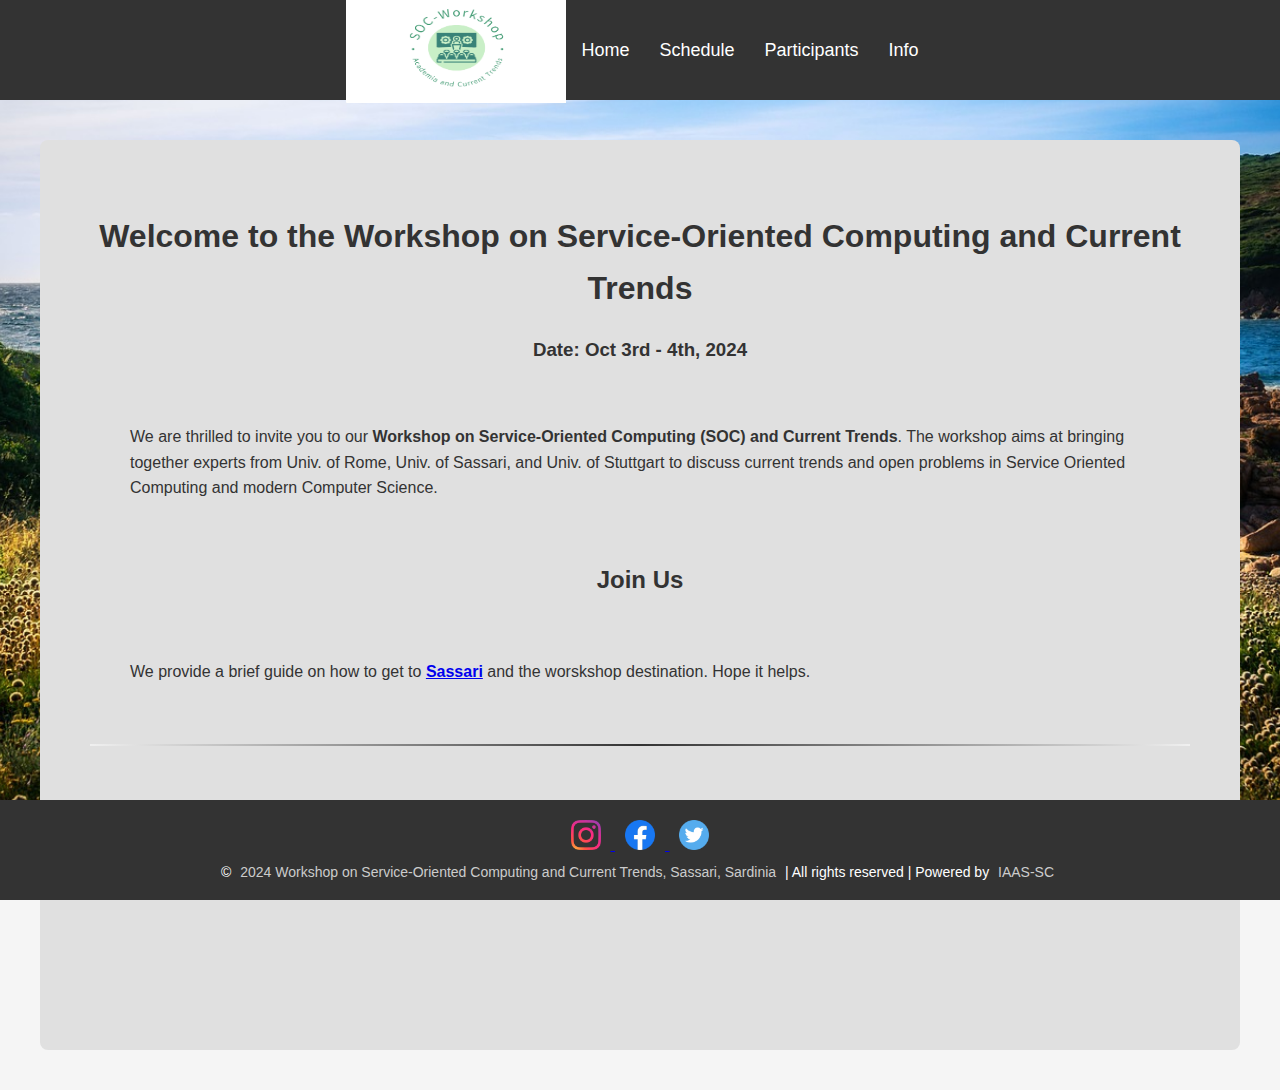
<file: index.html>
<!DOCTYPE html>
<html lang="en">

<head>
    <meta charset="UTF-8">
    <meta name="viewport" content="width=device-width, initial-scale=1.0">
    <title>Service-Oriented Computing Workshop</title>
    <link rel="stylesheet" href="css/styles.css">
    <link rel="icon" type="image/x-icon" href="./images/ico/favicon.ico">
    <!-- <link rel="icon" type="image/png" sizes="16x16" href="/images/ico/favicon.ico"> -->
    <link rel="apple-touch-icon" sizes="57x57" href="./images/ico/apple-icon-57x57.png">
    <link rel="apple-touch-icon" sizes="60x60" href="./images/ico/apple-icon-60x60.png">
    <link rel="apple-touch-icon" sizes="72x72" href="./images/ico/apple-icon-72x72.png">
    <link rel="apple-touch-icon" sizes="76x76" href="./images/ico/apple-icon-76x76.png">
    <link rel="apple-touch-icon" sizes="114x114" href="./images/ico/apple-icon-114x114.png">
    <link rel="apple-touch-icon" sizes="120x120" href="./images/ico/apple-icon-120x120.png">
    <link rel="apple-touch-icon" sizes="144x144" href="./images/ico/apple-icon-144x144.png">
    <link rel="apple-touch-icon" sizes="152x152" href="./images/ico/apple-icon-152x152.png">
    <link rel="apple-touch-icon" sizes="180x180" href="./images/ico/apple-icon-180x180.png">
    <link rel="icon" type="image/png" sizes="192x192"  href="./images/ico/android-icon-192x192.png">
    <link rel="icon" type="image/png" sizes="32x32" href="./images/ico/favicon-32x32.png">
    <link rel="icon" type="image/png" sizes="96x96" href="./images/ico/favicon-96x96.png">
    <link rel="icon" type="image/png" sizes="16x16" href="./images/ico/favicon-16x16.png">
    <link rel="manifest" href="/manifest.json">
    <meta name="msapplication-TileColor" content="#ffffff">
    <meta name="msapplication-TileImage" content="/ms-icon-144x144.png">
    <meta name="theme-color" content="#ffffff">
</head>

<body>

    <header>

    </header>

    <main>
        <section class="intro">
            <!-- <h1>Open-Seminar and Workshop on Service-Oriented Computing</h1> -->

            <h1>Welcome to the Workshop on Service-Oriented Computing and Current Trends</h1>
            <h3>Date: Oct 3rd - 4th, 2024</h3>
            <p>We are thrilled to invite you to our <strong>Workshop on Service-Oriented Computing
                    (SOC) and Current Trends</strong>. 
                    The workshop aims at bringing together experts from Univ. of Rome, Univ. of Sassari,
                     and Univ. of Stuttgart to discuss current trends and open problems in Service Oriented Computing and modern Computer Science.</p>

            <h2>Join Us</h2>
            <p>We provide a brief guide on how to get to  <b><a href="location.html">Sassari</a></b> and the worskshop destination. Hope it helps. 
                </p>
                <!-- <a href="#register">Register now</a> to secure your spot and prepare to engage, learn, and grow.</p> -->

                <hr class="custom-divider">
            <p>
            <div class="cta-buttons">
                <!-- <a href="register.html" class="btn">Register Now</a> -->
                <a href="about.html" class="btn">Learn More</a>
            </div>
            </p>
        </section>
    </main>

    <footer>
        <!-- <p>&copy; 2024 Department Name. All rights reserved.</p> -->
    </footer>

    <script src="js/script.js"></script>
</body>

</html>
</file>
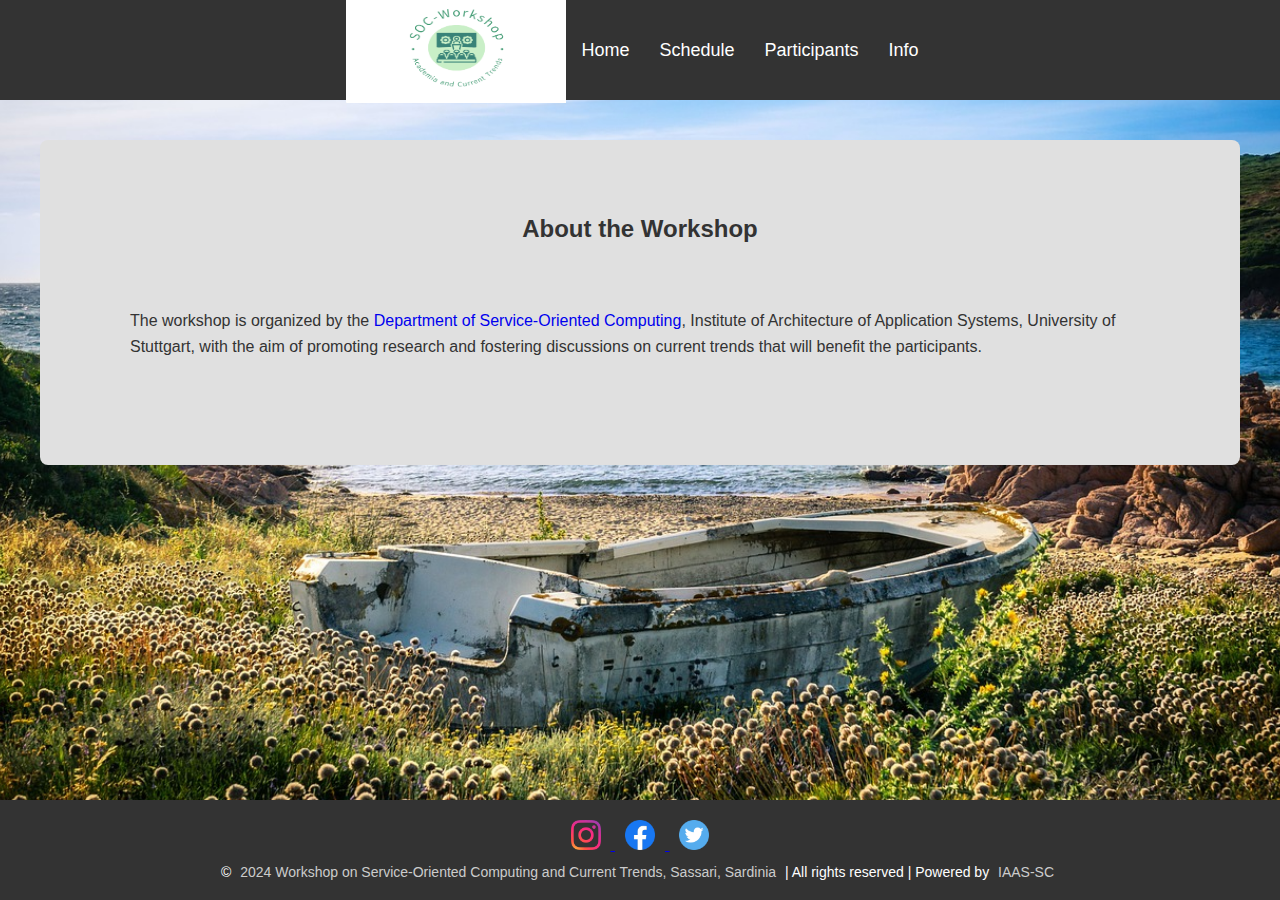
<file: about.html>
<!DOCTYPE html>
<html lang="en">

<head>
    <meta charset="UTF-8">
    <meta name="viewport" content="width=device-width, initial-scale=1.0">
    <title>About the Workshop</title>
    <link rel="stylesheet" href="css/styles.css">
    <link rel="icon" type="image/x-icon" href="./images/ico/favicon.ico">
    <!-- <link rel="icon" type="image/png" sizes="16x16" href="/images/ico/favicon.ico"> -->
    <link rel="apple-touch-icon" sizes="57x57" href="./images/ico/apple-icon-57x57.png">
    <link rel="apple-touch-icon" sizes="60x60" href="./images/ico/apple-icon-60x60.png">
    <link rel="apple-touch-icon" sizes="72x72" href="./images/ico/apple-icon-72x72.png">
    <link rel="apple-touch-icon" sizes="76x76" href="./images/ico/apple-icon-76x76.png">
    <link rel="apple-touch-icon" sizes="114x114" href="./images/ico/apple-icon-114x114.png">
    <link rel="apple-touch-icon" sizes="120x120" href="./images/ico/apple-icon-120x120.png">
    <link rel="apple-touch-icon" sizes="144x144" href="./images/ico/apple-icon-144x144.png">
    <link rel="apple-touch-icon" sizes="152x152" href="./images/ico/apple-icon-152x152.png">
    <link rel="apple-touch-icon" sizes="180x180" href="./images/ico/apple-icon-180x180.png">
    <link rel="icon" type="image/png" sizes="192x192"  href="./images/ico/android-icon-192x192.png">
    <link rel="icon" type="image/png" sizes="32x32" href="./images/ico/favicon-32x32.png">
    <link rel="icon" type="image/png" sizes="96x96" href="./images/ico/favicon-96x96.png">
    <link rel="icon" type="image/png" sizes="16x16" href="./images/ico/favicon-16x16.png">
    <link rel="manifest" href="/manifest.json">
    <meta name="msapplication-TileColor" content="#ffffff">
    <meta name="msapplication-TileImage" content="/ms-icon-144x144.png">
    <meta name="theme-color" content="#ffffff">
</head>

<body>
    <header>
        <!-- Same header as index.html -->
    </header>

    <main>
        <section class="intro">
            <h2>About the Workshop</h2>
            <p class="iaassc">The workshop is organized by the <a href="https://www.iaas.uni-stuttgart.de/en/department-service-computing/" target="_blank">Department of
                Service-Oriented Computing</a>, Institute of Architecture of Application Systems, University of Stuttgart, with the aim of promoting research and fostering discussions on current trends that
                will benefit the participants.</p>
        </section>
    </main>

    <footer>
        <!-- Same footer as index.html -->
    </footer>
    <script src="js/script.js"></script>

</body>

</html>
</file>
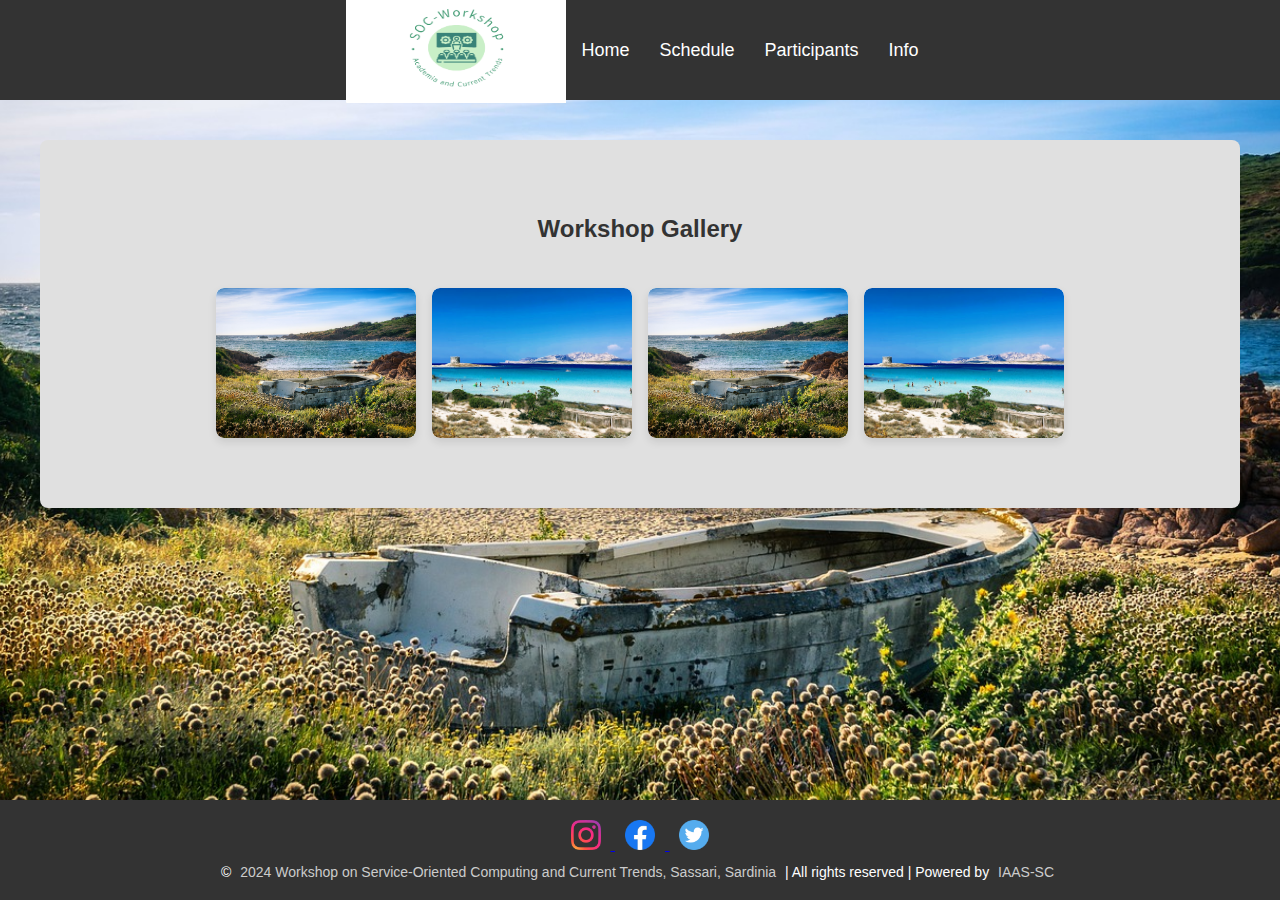
<file: gallery.html>
<!DOCTYPE html>
<html lang="en">
<head>
    <meta charset="UTF-8">
    <meta name="viewport" content="width=device-width, initial-scale=1.0">
    <title>Gallery</title>
    <link rel="stylesheet" href="css/styles.css">
    <link rel="icon" type="image/x-icon" href="./images/ico/favicon.ico">
    <!-- <link rel="icon" type="image/png" sizes="16x16" href="/images/ico/favicon.ico"> -->
    <link rel="apple-touch-icon" sizes="57x57" href="./images/ico/apple-icon-57x57.png">
    <link rel="apple-touch-icon" sizes="60x60" href="./images/ico/apple-icon-60x60.png">
    <link rel="apple-touch-icon" sizes="72x72" href="./images/ico/apple-icon-72x72.png">
    <link rel="apple-touch-icon" sizes="76x76" href="./images/ico/apple-icon-76x76.png">
    <link rel="apple-touch-icon" sizes="114x114" href="./images/ico/apple-icon-114x114.png">
    <link rel="apple-touch-icon" sizes="120x120" href="./images/ico/apple-icon-120x120.png">
    <link rel="apple-touch-icon" sizes="144x144" href="./images/ico/apple-icon-144x144.png">
    <link rel="apple-touch-icon" sizes="152x152" href="./images/ico/apple-icon-152x152.png">
    <link rel="apple-touch-icon" sizes="180x180" href="./images/ico/apple-icon-180x180.png">
    <link rel="icon" type="image/png" sizes="192x192"  href="./images/ico/android-icon-192x192.png">
    <link rel="icon" type="image/png" sizes="32x32" href="./images/ico/favicon-32x32.png">
    <link rel="icon" type="image/png" sizes="96x96" href="./images/ico/favicon-96x96.png">
    <link rel="icon" type="image/png" sizes="16x16" href="./images/ico/favicon-16x16.png">
    <link rel="manifest" href="/manifest.json">
    <meta name="msapplication-TileColor" content="#ffffff">
    <meta name="msapplication-TileImage" content="/ms-icon-144x144.png">
    <meta name="theme-color" content="#ffffff">
</head>
<body>
    <header>
        <!-- Same header as index.html -->
    </header>

    <main>
        <section class="intro">

        <h2>Workshop Gallery</h2>
        <div class="gallery-container">
            <div class="gallery-item">
                <img src="images/sardinia-free.jpg" alt="Image 1">
            </div>
            <div class="gallery-item">
                <img src="images/sardinia.jpg" alt="Image 2">
            </div>
            <div class="gallery-item">
                <img src="images/sardinia-free.jpg" alt="Image 3">
            </div>

            <div class="gallery-item">
                <img src="images/sardinia.jpg" alt="Image 3">
            </div>
            <!-- Add more images as needed -->
        </div>
        </section>
    </main>

    <footer>
        <!-- Same footer as index.html -->
    </footer>
    <script src="js/script.js"></script>

</body>
</html>
</file>
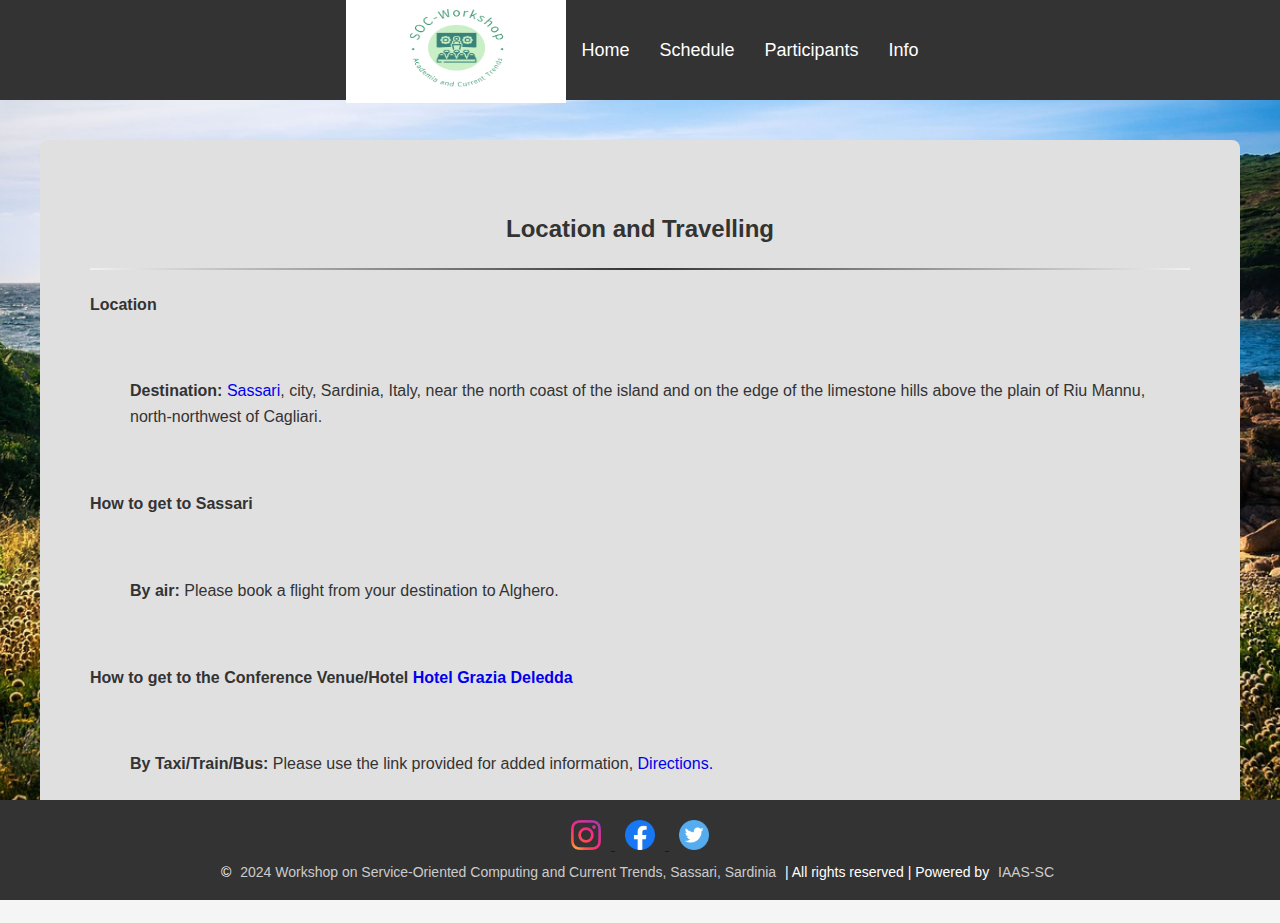
<file: location.html>
<!DOCTYPE html>
<html lang="en">

<head>
    <meta charset="UTF-8">
    <meta name="viewport" content="width=device-width, initial-scale=1.0">
    <title>Location of the Workshop</title>
    <link rel="stylesheet" href="css/styles.css">
    <link rel="icon" type="image/x-icon" href="./images/ico/favicon.ico">
    <!-- <link rel="icon" type="image/png" sizes="16x16" href="/images/ico/favicon.ico"> -->
    <link rel="apple-touch-icon" sizes="57x57" href="./images/ico/apple-icon-57x57.png">
    <link rel="apple-touch-icon" sizes="60x60" href="./images/ico/apple-icon-60x60.png">
    <link rel="apple-touch-icon" sizes="72x72" href="./images/ico/apple-icon-72x72.png">
    <link rel="apple-touch-icon" sizes="76x76" href="./images/ico/apple-icon-76x76.png">
    <link rel="apple-touch-icon" sizes="114x114" href="./images/ico/apple-icon-114x114.png">
    <link rel="apple-touch-icon" sizes="120x120" href="./images/ico/apple-icon-120x120.png">
    <link rel="apple-touch-icon" sizes="144x144" href="./images/ico/apple-icon-144x144.png">
    <link rel="apple-touch-icon" sizes="152x152" href="./images/ico/apple-icon-152x152.png">
    <link rel="apple-touch-icon" sizes="180x180" href="./images/ico/apple-icon-180x180.png">
    <link rel="icon" type="image/png" sizes="192x192"  href="./images/ico/android-icon-192x192.png">
    <link rel="icon" type="image/png" sizes="32x32" href="./images/ico/favicon-32x32.png">
    <link rel="icon" type="image/png" sizes="96x96" href="./images/ico/favicon-96x96.png">
    <link rel="icon" type="image/png" sizes="16x16" href="./images/ico/favicon-16x16.png">
    <link rel="manifest" href="/manifest.json">
    <meta name="msapplication-TileColor" content="#ffffff">
    <meta name="msapplication-TileImage" content="/ms-icon-144x144.png">
    <meta name="theme-color" content="#ffffff">
</head>

<body>
    <header>
        <!-- Same header as index.html -->
    </header>

    <main>
        <section class="intro">
            <h2>Location and Travelling</h2>
            <hr class="custom-divider">


            <div>

                <h4 class="Location">Location</h4>
                <p class="Location"><b>Destination: </b><a href="https://www.britannica.com/place/Sassari-Italy" target="_blank">Sassari</a>, city, Sardinia, Italy, near the north coast of the island and
                    on the edge of the limestone hills above the plain of Riu Mannu, north-northwest of Cagliari.
                </p>


                <h4 class="Location">How to get to Sassari</h4>
                <p class="Location"><b> By air: </b> Please book a flight from your destination to Alghero.
                </p>



                <h4 class="Location">How to get to the Conference Venue/Hotel <a href="https://www.hotelgraziadeledda.it/en/" target="_blank">Hotel Grazia Deledda</a></h4>
                <p class="Location"><b> By Taxi/Train/Bus: </b> Please use the link provided for added information, <a href=" https://www.rome2rio.com/s/Alghero/Hotel-Grazia-Deledda-Sassari-Italy" target="_blank">Directions.</a>
                </p>


            </div>



        </section>
    </main>

    <footer>
        <!-- Same footer as index.html -->
    </footer>
    <script src="js/script.js"></script>

</body>

</html>
</file>
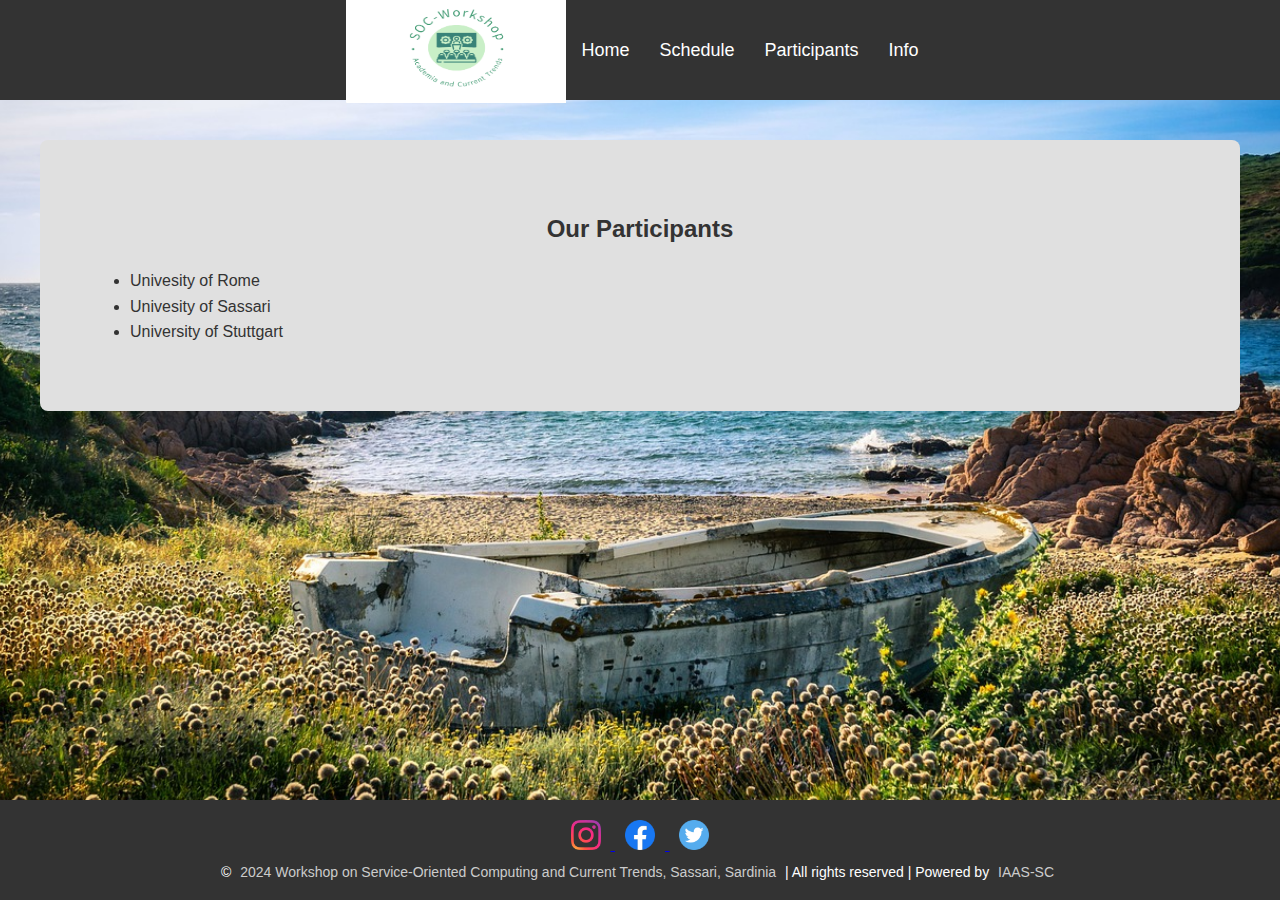
<file: participants.html>
<!DOCTYPE html>
<html lang="en">

<head>
    <meta charset="UTF-8">
    <meta name="viewport" content="width=device-width, initial-scale=1.0">
    <title>Workshop Participants</title>
    <link rel="stylesheet" href="css/styles.css">
    <link rel="icon" type="image/x-icon" href="./images/ico/favicon.ico">
    <!-- <link rel="icon" type="image/png" sizes="16x16" href="/images/ico/favicon.ico"> -->
    <link rel="apple-touch-icon" sizes="57x57" href="./images/ico/apple-icon-57x57.png">
    <link rel="apple-touch-icon" sizes="60x60" href="./images/ico/apple-icon-60x60.png">
    <link rel="apple-touch-icon" sizes="72x72" href="./images/ico/apple-icon-72x72.png">
    <link rel="apple-touch-icon" sizes="76x76" href="./images/ico/apple-icon-76x76.png">
    <link rel="apple-touch-icon" sizes="114x114" href="./images/ico/apple-icon-114x114.png">
    <link rel="apple-touch-icon" sizes="120x120" href="./images/ico/apple-icon-120x120.png">
    <link rel="apple-touch-icon" sizes="144x144" href="./images/ico/apple-icon-144x144.png">
    <link rel="apple-touch-icon" sizes="152x152" href="./images/ico/apple-icon-152x152.png">
    <link rel="apple-touch-icon" sizes="180x180" href="./images/ico/apple-icon-180x180.png">
    <link rel="icon" type="image/png" sizes="192x192"  href="./images/ico/android-icon-192x192.png">
    <link rel="icon" type="image/png" sizes="32x32" href="./images/ico/favicon-32x32.png">
    <link rel="icon" type="image/png" sizes="96x96" href="./images/ico/favicon-96x96.png">
    <link rel="icon" type="image/png" sizes="16x16" href="./images/ico/favicon-16x16.png">
    <link rel="manifest" href="/manifest.json">
    <meta name="msapplication-TileColor" content="#ffffff">
    <meta name="msapplication-TileImage" content="/ms-icon-144x144.png">
    <meta name="theme-color" content="#ffffff">
</head>

<body>
    <header>
        <!-- Same header as index.html -->
    </header>

    <main>
        <section class="intro">

            <h2>Our Participants</h2>
            <!-- <p>Details of  Participants </p> -->
            <!-- profiles -->



            <ul class="list">
                <li>Univesity of Rome</li>
                <li>Univesity of Sassari</li>
                <li>University of Stuttgart</li>
            </ul>


        </section>
    </main>

    <footer>
        <!-- Same footer as index.html -->
    </footer>
    <script src="js/script.js"></script>

</body>

</html>
</file>
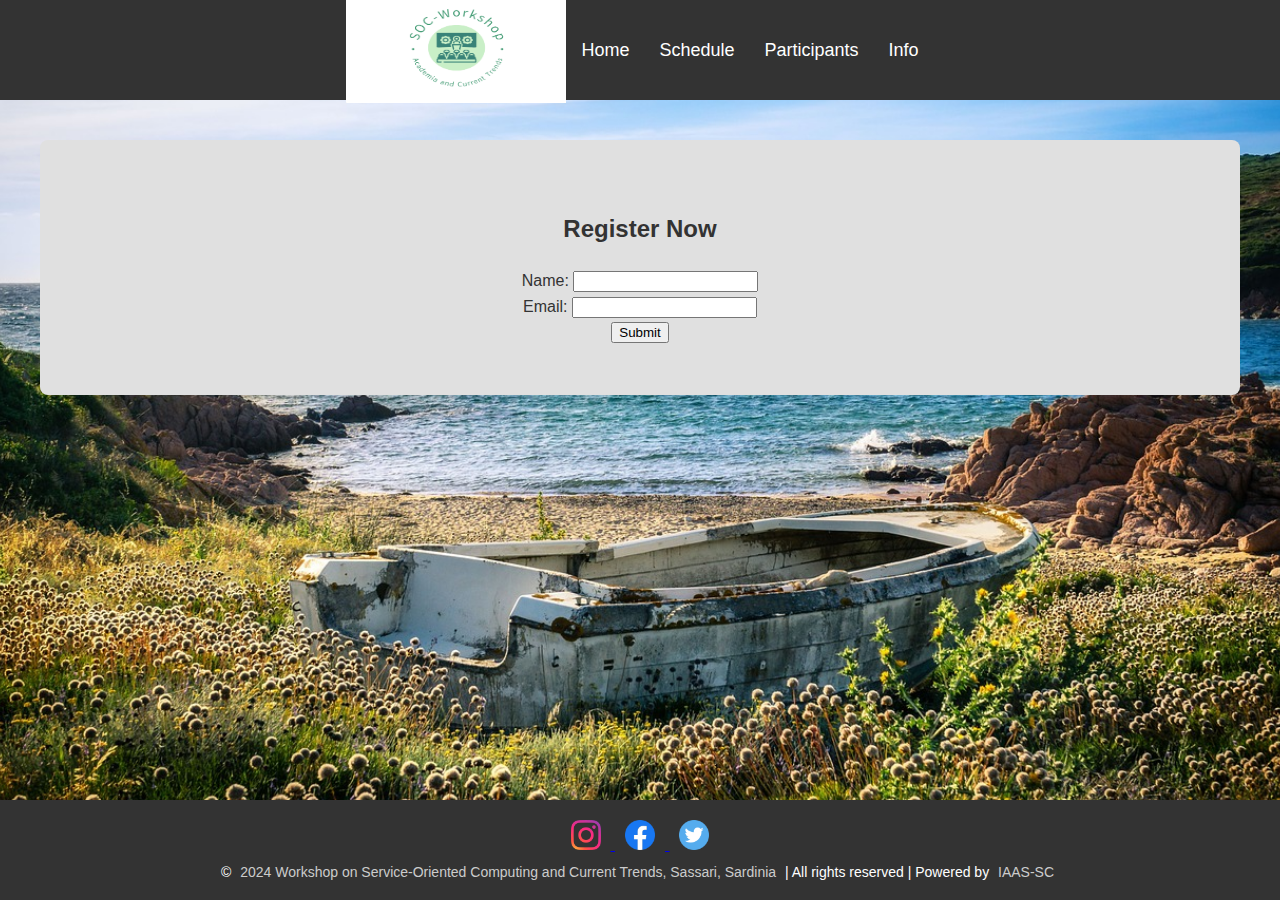
<file: registration.html>
<!DOCTYPE html>
<html lang="en">
<head>
    <meta charset="UTF-8">
    <meta name="viewport" content="width=device-width, initial-scale=1.0">
    <title>Register for the Workshop</title>
    <link rel="stylesheet" href="css/styles.css">
    <link rel="icon" type="image/x-icon" href="./images/ico/favicon.ico">
    <!-- <link rel="icon" type="image/png" sizes="16x16" href="/images/ico/favicon.ico"> -->
    <link rel="apple-touch-icon" sizes="57x57" href="./images/ico/apple-icon-57x57.png">
    <link rel="apple-touch-icon" sizes="60x60" href="./images/ico/apple-icon-60x60.png">
    <link rel="apple-touch-icon" sizes="72x72" href="./images/ico/apple-icon-72x72.png">
    <link rel="apple-touch-icon" sizes="76x76" href="./images/ico/apple-icon-76x76.png">
    <link rel="apple-touch-icon" sizes="114x114" href="./images/ico/apple-icon-114x114.png">
    <link rel="apple-touch-icon" sizes="120x120" href="./images/ico/apple-icon-120x120.png">
    <link rel="apple-touch-icon" sizes="144x144" href="./images/ico/apple-icon-144x144.png">
    <link rel="apple-touch-icon" sizes="152x152" href="./images/ico/apple-icon-152x152.png">
    <link rel="apple-touch-icon" sizes="180x180" href="./images/ico/apple-icon-180x180.png">
    <link rel="icon" type="image/png" sizes="192x192"  href="./images/ico/android-icon-192x192.png">
    <link rel="icon" type="image/png" sizes="32x32" href="./images/ico/favicon-32x32.png">
    <link rel="icon" type="image/png" sizes="96x96" href="./images/ico/favicon-96x96.png">
    <link rel="icon" type="image/png" sizes="16x16" href="./images/ico/favicon-16x16.png">
    <link rel="manifest" href="/manifest.json">
    <meta name="msapplication-TileColor" content="#ffffff">
    <meta name="msapplication-TileImage" content="/ms-icon-144x144.png">
    <meta name="theme-color" content="#ffffff">
</head>
<body>
    <header>
        <!-- Same header as index.html -->
    </header>

    <main>
        <section class="intro">

        <h2>Register Now</h2>
        <form action="#">
            <label for="name">Name:</label>
            <input type="text" id="name" name="name" required><br>
            <label for="email">Email:</label>
            <input type="email" id="email" name="email" required><br>
            <input type="submit" value="Submit">
        </form>
        </section>
    </main>

    <footer>
        <!-- Same footer as index.html -->
    </footer>
    <script src="js/script.js"></script>

</body>
</html>
</file>
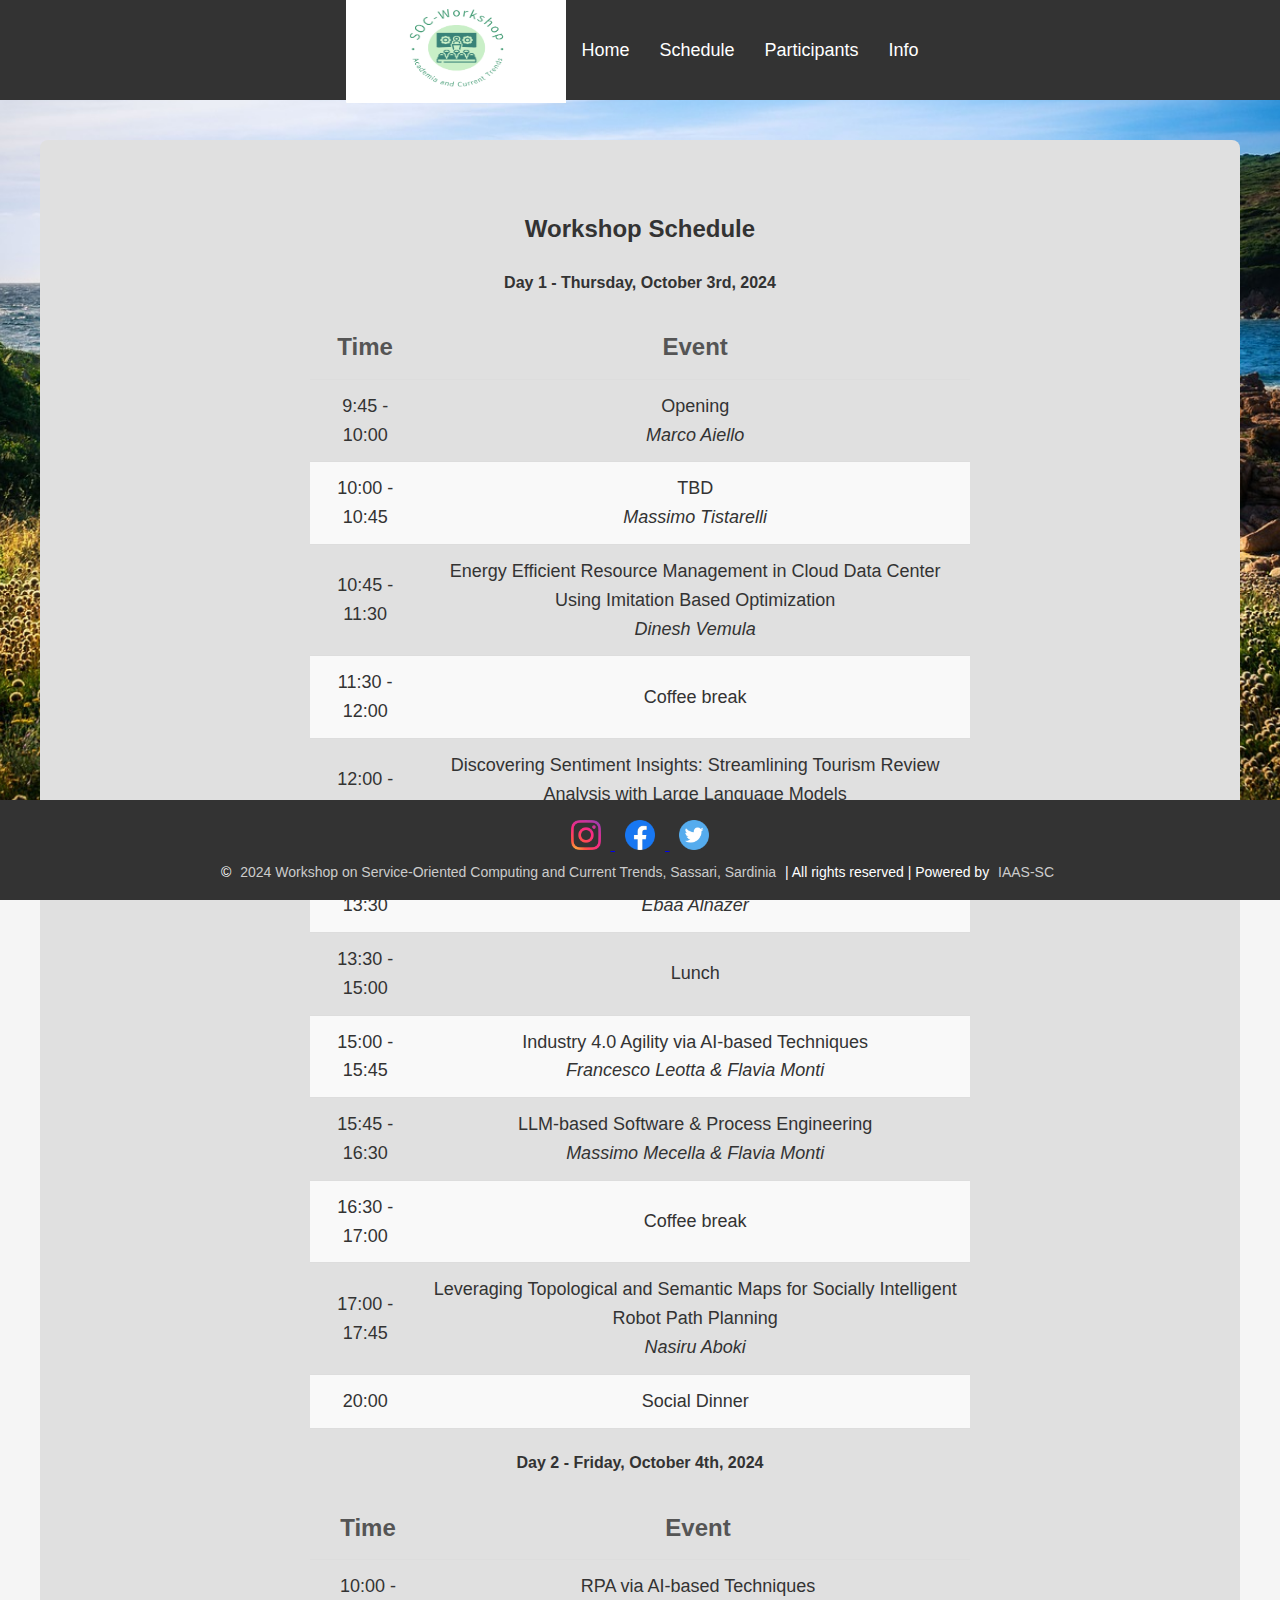
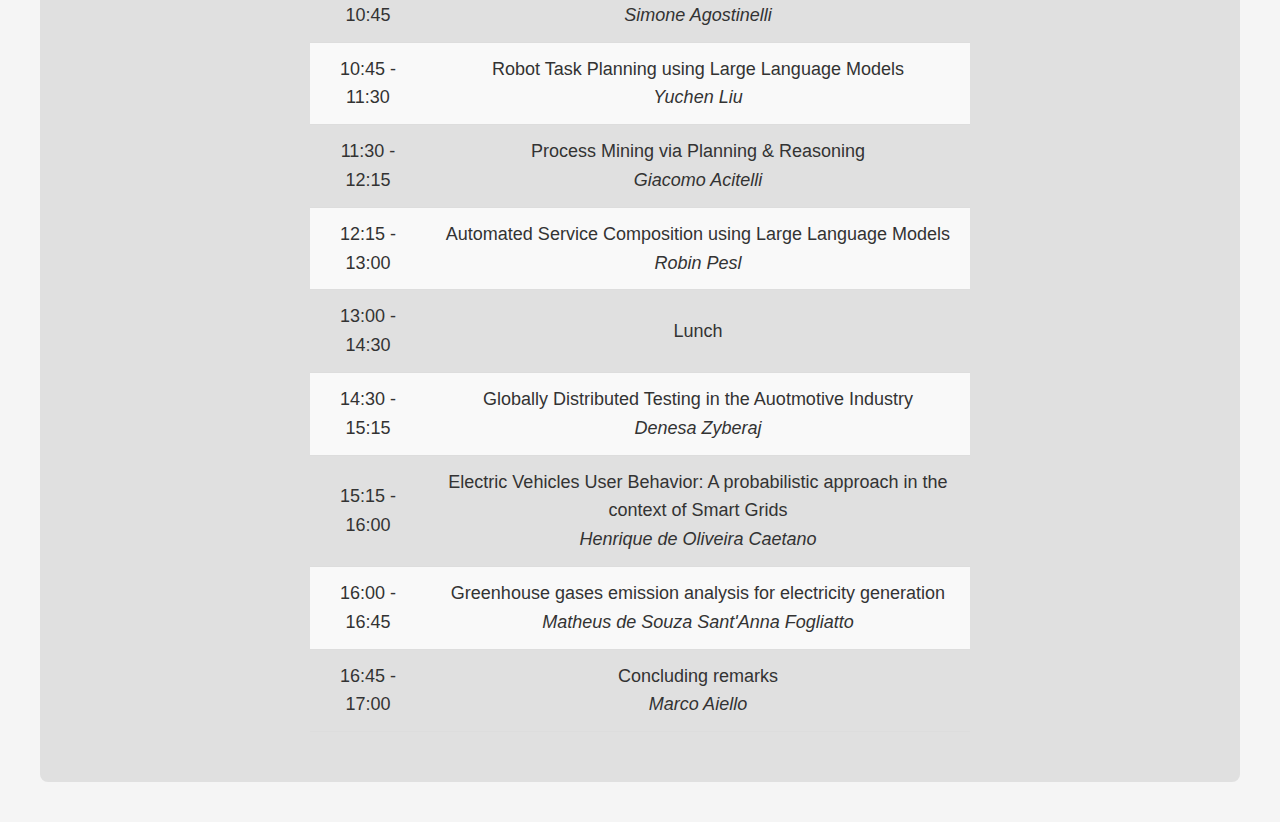
<file: schedule.html>
<!DOCTYPE html>
<html lang="en">

<head>
    <meta charset="UTF-8">
    <meta name="viewport" content="width=device-width, initial-scale=1.0">
    <title>Workshop Schedule</title>
    <link rel="stylesheet" href="css/styles.css">
    <link rel="icon" type="image/x-icon" href="./images/ico/favicon.ico">
    <!-- <link rel="icon" type="image/png" sizes="16x16" href="/images/ico/favicon.ico"> -->
    <link rel="apple-touch-icon" sizes="57x57" href="./images/ico/apple-icon-57x57.png">
    <link rel="apple-touch-icon" sizes="60x60" href="./images/ico/apple-icon-60x60.png">
    <link rel="apple-touch-icon" sizes="72x72" href="./images/ico/apple-icon-72x72.png">
    <link rel="apple-touch-icon" sizes="76x76" href="./images/ico/apple-icon-76x76.png">
    <link rel="apple-touch-icon" sizes="114x114" href="./images/ico/apple-icon-114x114.png">
    <link rel="apple-touch-icon" sizes="120x120" href="./images/ico/apple-icon-120x120.png">
    <link rel="apple-touch-icon" sizes="144x144" href="./images/ico/apple-icon-144x144.png">
    <link rel="apple-touch-icon" sizes="152x152" href="./images/ico/apple-icon-152x152.png">
    <link rel="apple-touch-icon" sizes="180x180" href="./images/ico/apple-icon-180x180.png">
    <link rel="icon" type="image/png" sizes="192x192"  href="./images/ico/android-icon-192x192.png">
    <link rel="icon" type="image/png" sizes="32x32" href="./images/ico/favicon-32x32.png">
    <link rel="icon" type="image/png" sizes="96x96" href="./images/ico/favicon-96x96.png">
    <link rel="icon" type="image/png" sizes="16x16" href="./images/ico/favicon-16x16.png">
    <link rel="manifest" href="/manifest.json">
    <meta name="msapplication-TileColor" content="#ffffff">
    <meta name="msapplication-TileImage" content="/ms-icon-144x144.png">
    <meta name="theme-color" content="#ffffff">
</head>

<body>
    <header>
        <!-- Same header as index.html -->
    </header>

    <main>
        <section class="intro">
            <h2>Workshop Schedule</h2>
            <h4>Day 1 - Thursday, October 3rd, 2024</h4>

            <table>
                <thead>
                    <tr>
                        <th>Time</th>
                        <th>Event</th>
                    </tr>
                </thead>
                <tbody>
                    <tr>
                        <td>9:45 - 10:00</td>
                        <td>Opening <br />
                            <em>Marco Aiello</em>
                        </td>
                    </tr>
                    <tr>
                        <td>10:00 - 10:45</td>
                        <td>TBD <br />
                            <em>Massimo Tistarelli</em>
                        </td>
                    </tr>
                    <tr>
                        <td>10:45 - 11:30</td>
                        <td>Energy Efficient Resource Management in Cloud Data Center Using Imitation Based Optimization<br />
                            <em>Dinesh Vemula</em>
                        </td>
                    </tr>
                    <tr>
                        <td>11:30 - 12:00</td>
                        <td>Coffee break</td>
                    </tr>
                    <tr>
                        <td>12:00 - 12:45</td>
                        <td>Discovering Sentiment Insights: Streamlining Tourism Review Analysis with Large Language Models <br />
                            <em>Dario Guidotti</em>
                        </td>
                    </tr>
                    <tr>
                        <td>12:45 - 13:30</td>
                        <td>Risk Awareness in HTN planning <br />
                            <em>Ebaa Alnazer</em>
                        </td>
                    </tr>
                    <tr>
                        <td>13:30 - 15:00</td>
                        <td>Lunch</td>
                    </tr>
                    <tr>
                        <td>15:00 - 15:45</td>
                        <td>Industry 4.0 Agility via AI-based Techniques<br />
                            <em>Francesco Leotta & Flavia Monti</em>
                        </td>
                    </tr>
                    <tr>
                        <td>15:45 - 16:30</td>
                        <td>LLM-based Software & Process Engineering
                            <br />
                            <em>Massimo Mecella & Flavia Monti</em>
                        </td>
                    </tr>
                    <tr>
                        <td>16:30 - 17:00</td>
                        <td>Coffee break</td>
                    </tr>
                    <tr>
                        <td>17:00 - 17:45</td>
                        <td>Leveraging Topological and Semantic Maps for Socially Intelligent Robot Path Planning
                            <br /><em>Nasiru Aboki</em>
                        </td>
                    </tr>
                    <tr>
                        <td>20:00</td>
                        <td>Social Dinner</td>
                    </tr>

                </tbody>
            </table>



            <h4>Day 2 - Friday, October 4th, 2024</h4>

            <table>
                <thead>
                    <tr>
                        <th>Time</th>
                        <th>Event</th>
                    </tr>
                </thead>
                <tbody>
                    <tr>
                        <td>10:00 - 10:45</td>
                        <td>RPA via AI-based Techniques <br />
                           <em>Simone Agostinelli</em> 
                        </td>
                    </tr>
                    <tr>
                        <td>10:45 - 11:30</td>
                        <td>Robot Task Planning using Large Language Models
                            <br /> <em>Yuchen Liu</em>
                        </td>
                    </tr>
                    <tr>
                        <td>11:30 - 12:15</td>
                        <td>Process Mining via Planning & Reasoning
                            <br /> <em>Giacomo Acitelli</em> 
                        </td>
                    </tr>
                    <tr>
                        <td>12:15 - 13:00</td>
                        <td>Automated Service Composition using Large Language Models
                            <br /> <em>Robin Pesl</em>
                        </td>
                    </tr>
                    <tr>
                        <td>13:00 - 14:30</td>
                        <td>Lunch</td>
                    </tr>
                    <tr>
                        <td>14:30 - 15:15</td>
                        <td>Globally Distributed Testing in the Auotmotive Industry
                            <br />  <em>Denesa Zyberaj</em>
                        </td>
                    </tr>
                    <tr>
                        <td>15:15 - 16:00</td>
                        <td>Electric Vehicles User Behavior: A probabilistic approach in the context of Smart Grids
                            <br />  <em>Henrique de Oliveira Caetano</em>
                        </td>
                    </tr>
                    <tr>
                        <td>16:00 - 16:45</td>
                        <td>Greenhouse gases emission analysis for electricity generation
                            <br />  <em>Matheus de Souza Sant'Anna Fogliatto</em>
                        </td>
                    </tr>
                    <tr>
                        <td>16:45 - 17:00</td>
                        <td>Concluding remarks
                            <br />  <em>Marco Aiello</em>
                        </td>
                    </tr>
                </tbody>

            </table>
            <!-- Add schedule table or list -->

        </section>
    </main>

    <footer>
        <!-- Same footer as index.html -->
    </footer>
    <script src="js/script.js"></script>

</body>

</html>
</file>
<file: css/styles.css>
/* General Styles */
body {
    font-family: Arial, sans-serif;
    margin: 0;
    padding: 0;

    background-color: #f5f5f5;
    background-image: url(../images/sardinia-free.jpg);
    background-size: cover; /* Ensures the image covers the entire area */
    background-position: center; /* Centers the background image */
    background-repeat: no-repeat; /* Prevents the image from repeating */
    height: 100vh; /* Ensures the .body class covers the full viewport height */
    background-attachment: fixed;  /* Keeps the background image fixed */

    color: #333;
}

header {
    display: flex;
    justify-content: center; /* Center the nav horizontally */
    align-items: center; /* Center the nav vertically */
    height: 100px; /* Set the height of the header (adjust as needed) */
    background-color: #333;
    color: white;
}

header .logo {
    height: 110px;
    width: 220px;
}

.header-nav {
    display: flex; /* Use flexbox for the nav links */
    justify-content: center; /* Center the links within the nav */
}

.header-nav a {
    margin: 0 15px; /* Add spacing between each link */
    text-decoration: none; /* Remove underline from links */
    color: white;
    /* text-decoration: none; */
    font-size: 18px; /* Adjust font size */
}

.header-nav a:hover {
    color: #8d8a8a; /* Change color on hover (optional) */
}


.iaassc a {
    text-decoration: none; /* Remove underline from links */

}


.list li {
    text-align: left;



}

main {
    padding: 40px;
    text-align: center;
    height: auto; /* Ensures the section expands with content */
}

main p{
    padding: 40px;
    text-align: left;
}



.intro {
    background-color: #e0e0e0;
    padding: 50px;
    border-radius: 8px;
    max-width: 1600px;
    margin: 0 auto;
    line-height: 1.6; /* Adjusts the height of the text lines */
}


.custom-divider {
    border: none;
    height: 2px;
    background: linear-gradient(to right, #f0f0f0, #333, #f0f0f0); /* Gradient effect */
    margin: 20px 0;
}


.cta-buttons .btn {
    background-color: #444;
    color: white;
    padding: 10px 20px;
    text-decoration: none;
    margin: 10px;
    border-radius: 4px;
}

.cta-buttons .btn:hover {
    background-color: #555;
}

footer {
    background-color: #333;
    color: white;
    text-align: center;
    padding: 10px 0;
    position: fixed;
    bottom: 0;
    width: 100%;
}

/* Responsive Design */
@media (max-width: 768px) {
    header {
        flex-direction: column;
        text-align: center;
    }

    header nav {
        margin-top: 10px;
    }
}


.social-media {
    margin: 10px 0;
}

.social-icon {
    width: 30px;
    height: 30px;
    margin: 0 10px;
    transition: transform 0.2s ease-in-out;
}

.social-icon:hover {
    transform: scale(1.2);
}


footer p {
    color: white;
    font-size: 14px;
    margin: 10px 0;
}

footer p a {
    color: #ccc;
    text-decoration: none;
    margin: 0 5px;
}

footer p a:hover {
    color: #fff;
}


/* Dropdown Styles */
.dropdown {
    display: inline-block;
}

.dropbtn {
    cursor: pointer;
}

.dropdown-content {
    display: none;
    position: absolute;
    background-color: #f9f9f9;
    min-width: 160px;
    box-shadow: 0px 8px 16px 0px rgba(0,0,0,0.2);
    z-index: 1;
}

.dropdown-content a {
    color: black;
    padding: 12px 16px;
    text-decoration: none;
    display: block;
    text-align: left;
}

.dropdown-content a:hover {
    background-color: #f1f1f1;
}

/* Show the dropdown menu on hover */
.dropdown:hover .dropdown-content {
    display: block;
}


table {
    width: 60%;
    margin: 0 auto;
    border-collapse: collapse;
}
th, td {
    padding: 12px;
    text-align: left;
    border-bottom: 1px solid #ddd;
}
th {
    text-align: center;
    font-size: 24px;
    color: #555;
}
td {
    text-align: center;
    font-size: 18px;
    color: #333;
}
tr:nth-child(even) {
    background-color: #f9f9f9;
}
tr:hover {
    background-color: #f1f1f1;
}


.gallery-container {
    display: flex;
    flex-wrap: wrap;
    justify-content: center;
    gap: 16px; /* Space between images */
    padding: 20px;
}

/* Gallery item style */
.gallery-item {
    width: 200px; /* Set fixed width */
    height: 150px; /* Set fixed height */
    overflow: hidden; /* Hide any overflow of images */
    border-radius: 8px;
    box-shadow: 0 4px 8px rgba(0, 0, 0, 0.1);
    background-color: #fff;
    transition: transform 0.3s ease; /* Smooth zoom transition */
}

/* Ensuring all images fit within the item */
.gallery-item img {
    width: 100%;
    height: 100%;
    object-fit: cover; /* Ensure image covers the container */
    object-position: center; /* Center the image in case of cropping */
    border-radius: 8px;
    transition: transform 0.3s ease; /* Smooth zoom transition */
}

/* Zoom effect on hover */
.gallery-item:hover img {
    transform: scale(1.1); /* Zoom in on hover */
}

/* Responsive adjustments */
@media (max-width: 600px) {
    .gallery-item {
        width: 100%; /* Full width for smaller screens */
        height: auto; /* Maintain aspect ratio */
    }
}


.contact-text{
    text-align: center;
}


.Location{
text-align: left;
}


.Location a{
    text-decoration: none;
}
</file>
